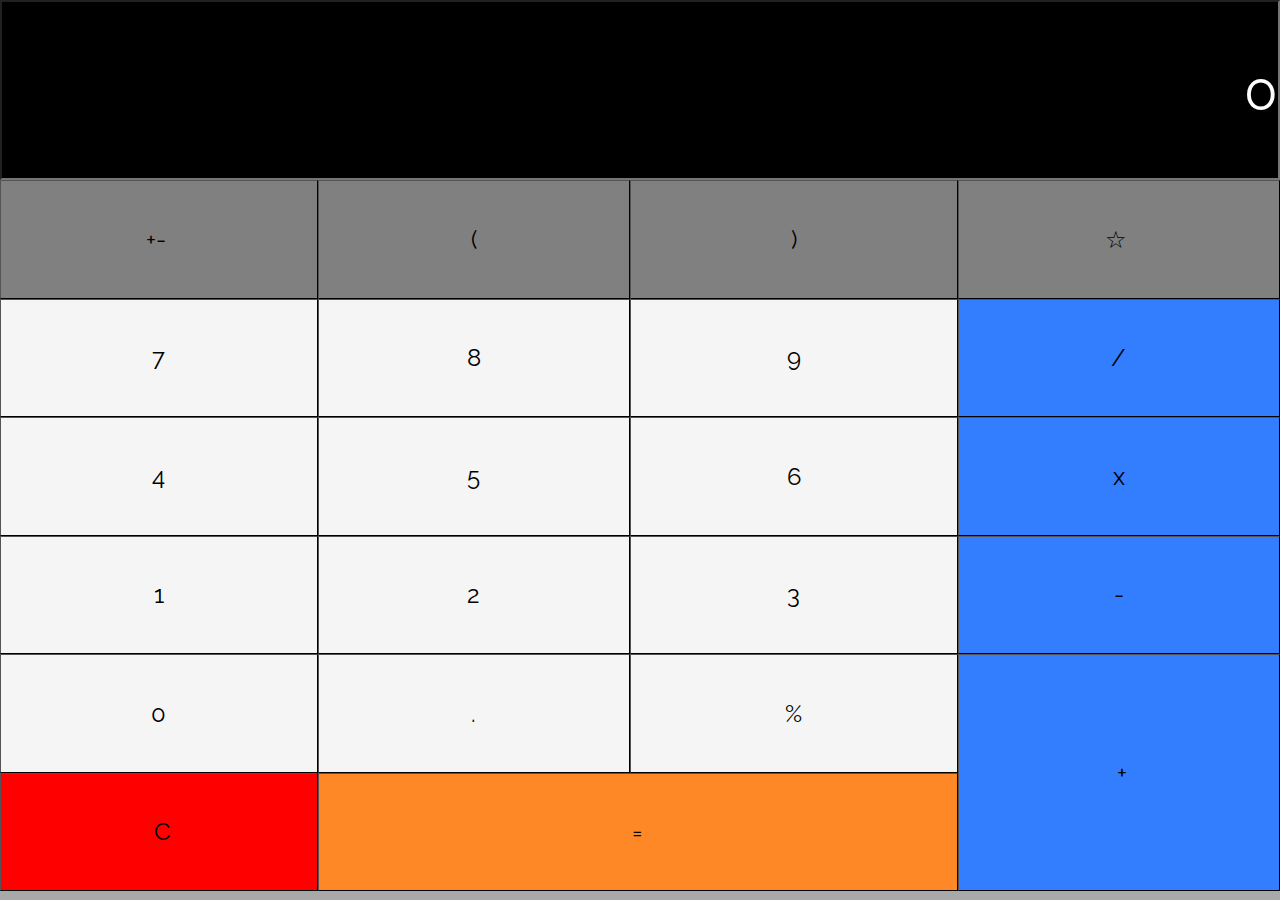
<file: index.html>
<html>
<head>
    <meta charset="utf-8">
    <meta name="viewport" content="width=device-width">
    <link rel="stylesheet" type="text/css" href="estilo.css">
    <link href="https://fonts.googleapis.com/css?family=Raleway" rel="stylesheet">

</head>
    
<body>
	
    <form>
        

       
<td><input class="imput" name="display" value="0" size=20></td>

    
        
        



<table >
<tr >
<td>
<input class="mas-menos" type="button" value="   +-    "
  onClick="agregar(this.form.display, '-(')">
</td>
<td>
<input class="parentesis-1" type="button" value="    (    "
  onClick="agregar(this.form.display, '(')">
</td>
<td>
<input class="parentesis-2" type="button" value="    )    "
  onClick="agregar(this.form.display, ')')">
</td>
<td>
<input class="favorito" class="signo" type="button" value="   ☆    "
  onClick="">
</td>
<!--    inicio segunda fila-->
<tr>
 <td>
<input class="num1" type="button" value="    7    "
  onClick="agregar(this.form.display, '7')">
</td>
<td>
<input class="num2" type="button" value="    8    "
  onClick="agregar(this.form.display, '8')">
</td>
<td>
<input class="num3" type="button" value="    9    "
  onClick="agregar(this.form.display, '9')">
</td>
<td>
<input class="signo" type="button" value="    /    "
  onClick="agregar(this.form.display, '/')">
</td>
</tr>
<!--inicio segunda fila-->
	<tr>
 <td>
<input class="num1" type="button" value="    4    "
  onClick="agregar(this.form.display, '4')">
</td>
<td>
<input class="num2" type="button" value="    5    "
  onClick="agregar(this.form.display, '5')">
</td>
<td>
<input class="num3" type="button" value="    6    "
  onClick="agregar(this.form.display, '6')">
</td>
<td>
<input class="signo" type="button" value="    x    "
  onClick="agregar(this.form.display, '*')">
</td>
</tr>
<tr>
 <td>
<input class="num1" type="button" value="    1    "
  onClick="agregar(this.form.display, '1')">
</td>
<td>
<input class="num2" type="button" value="    2    "
  onClick="agregar(this.form.display, '2')">
</td>
<td>
<input class="num3" type="button" value="    3    "
  onClick="agregar(this.form.display, '3')">
</td>
<td>
<input class="signo" type="button" value="    -    "
  onClick="agregar(this.form.display, '-')">
</td>
</tr>
<tr>
 <td>
<input class="cero" type="button" value="    0    "
  onClick="agregar(this.form.display, '0')">
</td>
<td>
<input class="punto" type="button" value="    .    "
  onClick="agregar(this.form.display, '.')">
</td>
<td>
<input class="porcentaje" type="button" value="    %    "
  onClick="agregar(this.form.display, '%')">
</td>
<td rowspan="2">
<input class="signo-mas" type="button" value="    +   "
  onClick="agregar(this.form.display, '+')">
</td>
</tr>
<tr>
 <td>
<input class="c" type="button" value="    C   "
  onClick="borrar(this.form.display, '0')">
</td>
<td colspan="2">
<input class="igual" type="button" value="    =    "
  onClick="respuesta(this.form.display, resultado)">
</td>

</tr>
</table>


</form>
	<body onload="cargarCodigo()">
</body>
    
<script>
	var resultado;
	var codigo;
	function cargarCodigo(){
		if(localStorage.getItem("codigo")=="10007"|| localStorage.getItem("codigo")==null)
		localStorage.setItem("codigo","10007");
	}
    
//    function ingreso(caracter){
//     document.getElementById('imput').value ='caracter';
//    }
    function agregar(input, character)
{
    if(input.value == null || input.value == "0")
        input.value = character;
    else
        input.value += character;
}
	function borrar( input, character){
	if(input.value != null || input.value != "0")
        input.value = character	
	}
	function respuesta(input, character){
		codigo=localStorage.getItem("codigo");
			resultado=eval(input.value);
			input.value=resultado;
		if(input.value==codigo){
			window.location.assign('VentanaSecreta.html');}
	}
</script>
</html>
</file>
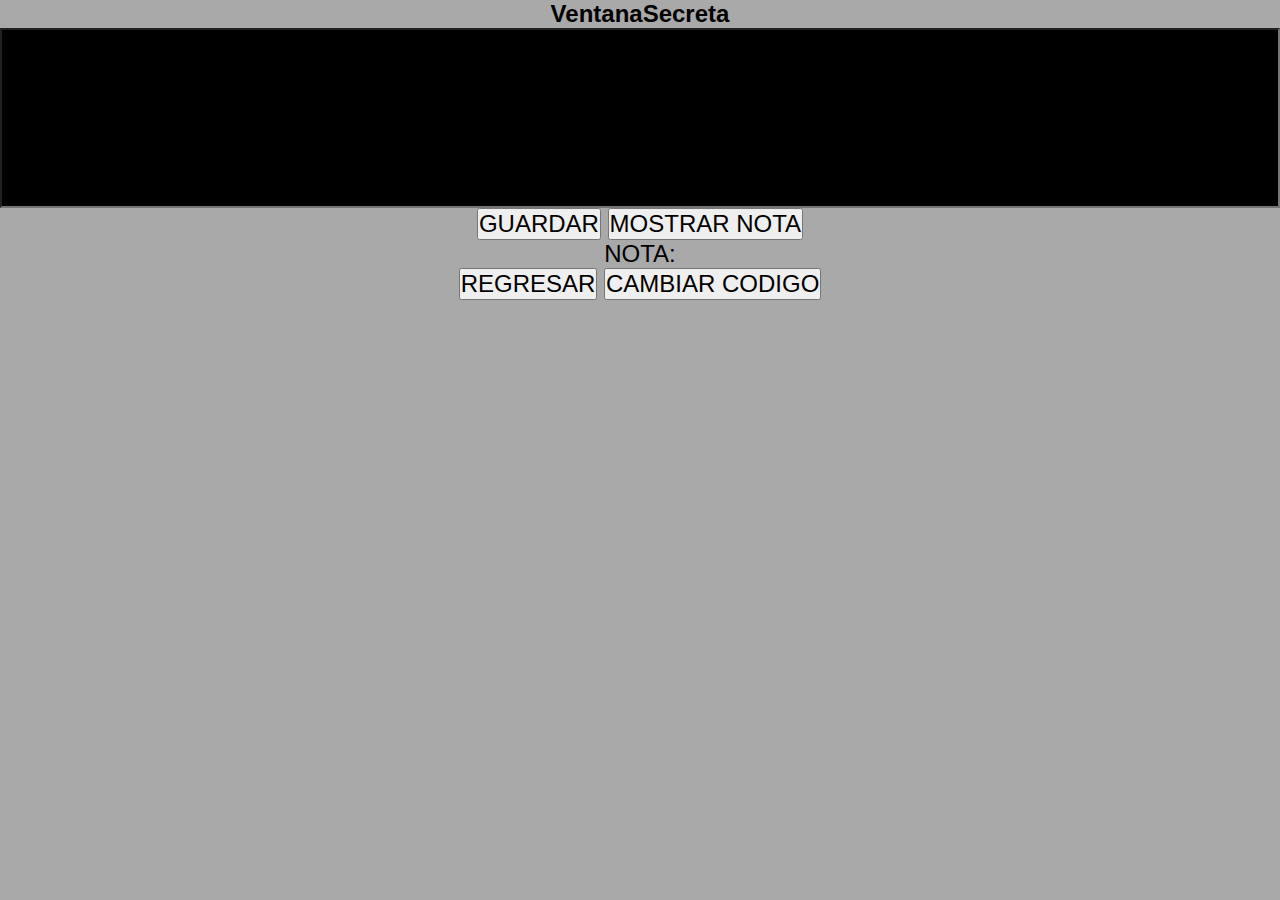
<file: VentanaSecreta.html>
<html>
<head>
    <meta charset="utf-8">
    <meta name="viewport" content="width=device-width">
    <link rel="stylesheet" type="text/css" href="estilo.css">
    <link href="https://fonts.googleapis.com/css?family=Luckiest+Guy" rel="stylesheet">
</head>
    
<body>
    <div class="pantalla-inicio">
        <h1>Ventana<b>Secreta</b></h1>
        
        <input class="imput" name="display" id="mensajeSecreto"  size=20>
		<button class="guardar" onclick="Guardar('notaNueva',nota)">GUARDAR</button>
		<button class="mostrar" onClick="Mostrar()">MOSTRAR NOTA</button>
		<p>NOTA: <b id ="nota"> </b>  </p>
		<button class="mostrar" onClick="Regresar()">REGRESAR</button>
		<button class="cambiarClave" onClick="CambiarCodigo()">CAMBIAR CODIGO</button>
		<p></p>
		<div id='oculto' style='display:none;'>
			<p>Ingresa el codigo Actual</p>
			<input class="imput2" id="CodigoActual" size=10>
			<p>Ingresa el Nuevo Codigo</p>
			<p>(No debe Contener ceros al Principio)</p>
			<input class="imput3" id="NuevoCodigo" size=10>
			<p>Comprueba el codigo Nuevo</p>
			<input class="imput4" id="NuevoCodigo2" size=10>
			<p><button class="AceptarCambio" onClick="AceptarCambio()">ACEPTAR</button></p>
		
</div>
		
		
		
    </div>
</body>

<script>
	var nota="";
	var codigo;
	function Guardar(input){
		
	 nota=(mensajeSecreto).value;
        localStorage.setItem('notaNueva', nota);
	}
	function Mostrar(){
		var nota =localStorage.getItem('notaNueva') ;
		document.getElementById("nota").innerHTML = nota;
	}
	function Regresar(){
		window.location.assign('index.html');
	}
	function CambiarCodigo(){
		document.getElementById('oculto').style.display = 'block';
	}
	function AceptarCambio(){
		if(document.getElementById('CodigoActual').value==localStorage.getItem("codigo") && document.getElementById('NuevoCodigo').value==document.getElementById('NuevoCodigo2').value){
			codigo=document.getElementById('NuevoCodigo2').value;
			localStorage.setItem("codigo",codigo)
			alert("Se ha Cambiado el Codigo");}
		else{
			alert("Los datos son incorrectos");
		}
	}
    
</script>
</html>
</file>
<file: estilo.css>
*{
    margin: 0;
    padding: 0;
    font-family: 'Raleway', sans-serif;
	font-size: 18pt;
}
.imput2{
	
}
body{
	background-color: darkgray;
	margin:0 auto; 
	text-align:center;
}

table{
    width: 100%;
	max-height: 79%;
	max-width: 100%;
    height: 79%;
	border-color: black;
	border-spacing: 0;
}

.imput{
    max-width: 100%;
    max-height: 20%;
    min-width: 100%;
    min-height: 20%;
    font-size: 55px;
    text-align: right;  
    background-color: black;
    color:white;
    
}
.signo{
     width: 100%;
    height: 100%;
    background-color: #337EFE;
/*    border: none;*/
    border-color: black;
    border-width:1px ;
}
.num1{
   width: 100%;
    height: 100%;
    background-color: #F5F5F5;
/*    border: none;*/
    border-color: black;
    border-width:1px ;  
}
.num2{
     width: 100%;
    height: 100%;
    background-color: #F5F5F5;
/*    border: none;*/
    border-color: black;
    border-width:1px ;
}
.num3{
     width: 100%;
    height: 100%;
    background-color: #F5F5F5;
/*    border: none;*/
    border-color: black;
    border-width:1px ;
}
.mas-menos{
        width: 100%;
    height: 100%;
    background-color: gray;
/*    border: none;*/
    border-color: black;
    border-width:1px ;     
    
}
.parentesis-1{
       width: 100%;
    height: 100%;
    background-color: gray;
/*    border: none;*/
    border-color: black;
    border-width:1px ;
}
.parentesis-2{
       width: 100%;
    height: 100%;
    background-color: gray;
/*    border: none;*/
    border-color: black;
    border-width:1px ;
}
.favorito{
        width: 100%;
    height: 100%;
    background-color: gray;
/*    border: none;*/
    border-color: black;
    border-width:1px ;
}
.cero{
   width: 100%;
    height: 100%;
    background-color: #F5F5F5;
/*    border: none;*/
    border-color: black;
    border-width:1px;   
}
.punto{
     width: 100%;
    height: 100%;
    background-color: #F5F5F5;
/*    border: none;*/
    border-color: black;
    border-width:1px ;
    
}
.porcentaje{
  width: 100%;
    height: 100%;
    background-color: #F5F5F5;
/*    border: none;*/
    
    border-color: black;
    border-width:1px;    
}
.c{
     width: 100%;
    height: 100%;
    background-color: #FE0000;
/*    border: none;*/
   
    border-color: black;
    border-width:1px ;
}
.igual{
     width: 100%;
    height: 100%;
    background-color: #FE8826;
/*    border: none;*/
    border-color: black;
    border-width:1px; 
}
.signo-mas{
  width: 100%;
    height: 100%;
    background-color: #337EFE;
/*    border: none;*/
    border-color: black;
    border-width:1px ; 
    
}
</file>
